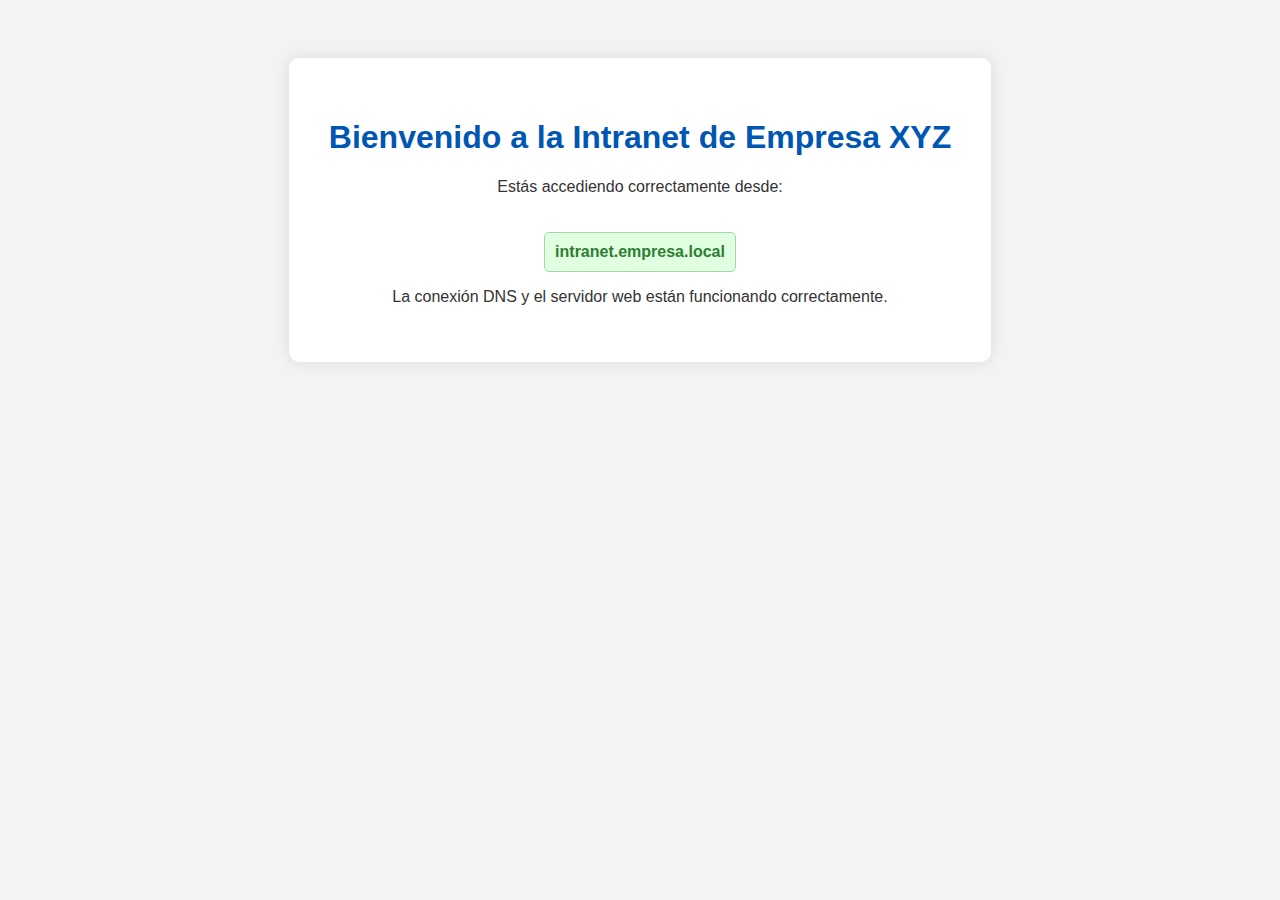
<file: M3_L3_Laboratorio/index.html>
<!DOCTYPE html>
<html lang="es">
<head>
    <meta charset="UTF-8">
    <title>Intranet - Empresa XYZ</title>
    <style>
        body {
            font-family: Arial, sans-serif;
            background-color: #f3f3f3;
            color: #333;
            text-align: center;
            padding: 50px;
        }
        .container {
            background: white;
            padding: 40px;
            border-radius: 10px;
            display: inline-block;
            box-shadow: 0 0 15px rgba(0,0,0,0.1);
        }
        h1 {
            color: #0056b3;
        }
        .status {
            margin-top: 20px;
            padding: 10px;
            background-color: #e0ffe0;
            color: #2e7d32;
            border: 1px solid #a5d6a7;
            border-radius: 5px;
            display: inline-block;
        }
    </style>
</head>
<body>
    <div class="container">
        <h1>Bienvenido a la Intranet de Empresa XYZ</h1>
        <p>Estás accediendo correctamente desde:</p>
        <div class="status">
            <strong>intranet.empresa.local</strong>
        </div>
        <p>La conexión DNS y el servidor web están funcionando correctamente.</p>
    </div>
</body>
</html>
</file>
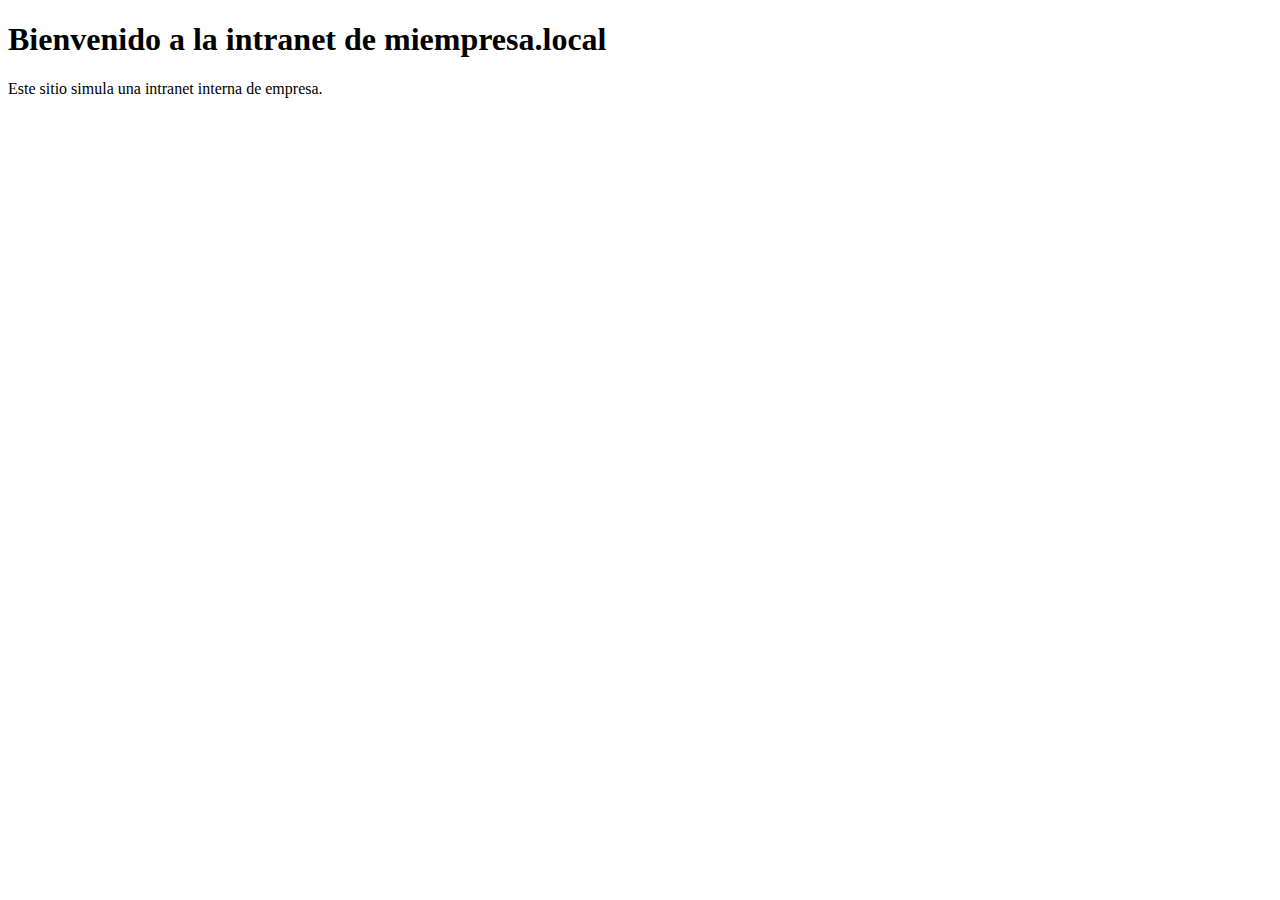
<file: M3_L5_Laboratorio/app/index.html>
<!DOCTYPE html>
<html lang="es">
<head>
  <meta charset="UTF-8">
  <title>Intranet de Mi Empresa</title>
</head>
<body>
  <h1>Bienvenido a la intranet de miempresa.local</h1>
  <p>Este sitio simula una intranet interna de empresa.</p>
</body>
</html>
</file>
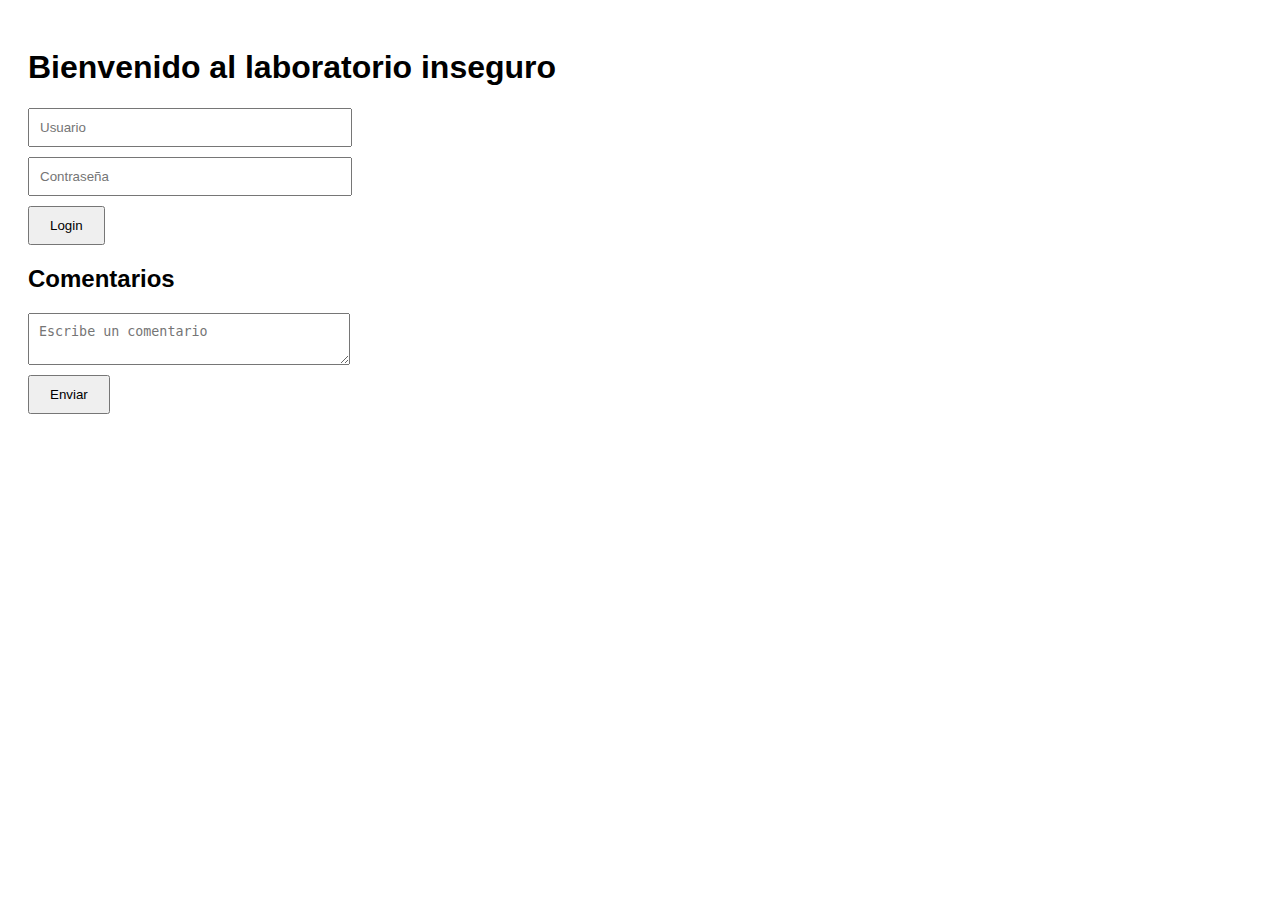
<file: services/cyberlab/frontend/index.html>
<!DOCTYPE html>
<html lang="es">
<head>
  <meta charset="UTF-8" />
  <title>Cyberlab Inseguro</title>
  <link rel="stylesheet" href="style.css" />
</head>
<body>
  <h1>Bienvenido al laboratorio inseguro</h1>
  <form id="loginForm">
    <input type="text" id="username" placeholder="Usuario" required />
    <input type="password" id="password" placeholder="Contraseña" required />
    <button type="submit">Login</button>
  </form>

  <h2>Comentarios</h2>
  <textarea id="commentInput" placeholder="Escribe un comentario"></textarea>
  <button onclick="submitComment()">Enviar</button>
  <div id="comments"></div>

  <script src="app.js"></script>
</body>
</html>
</file>
<file: services/cyberlab/frontend/style.css>
body {
  font-family: sans-serif;
  padding: 20px;
}
input, textarea {
  display: block;
  margin: 10px 0;
  padding: 10px;
  width: 300px;
}
button {
  padding: 10px 20px;
}
</file>
